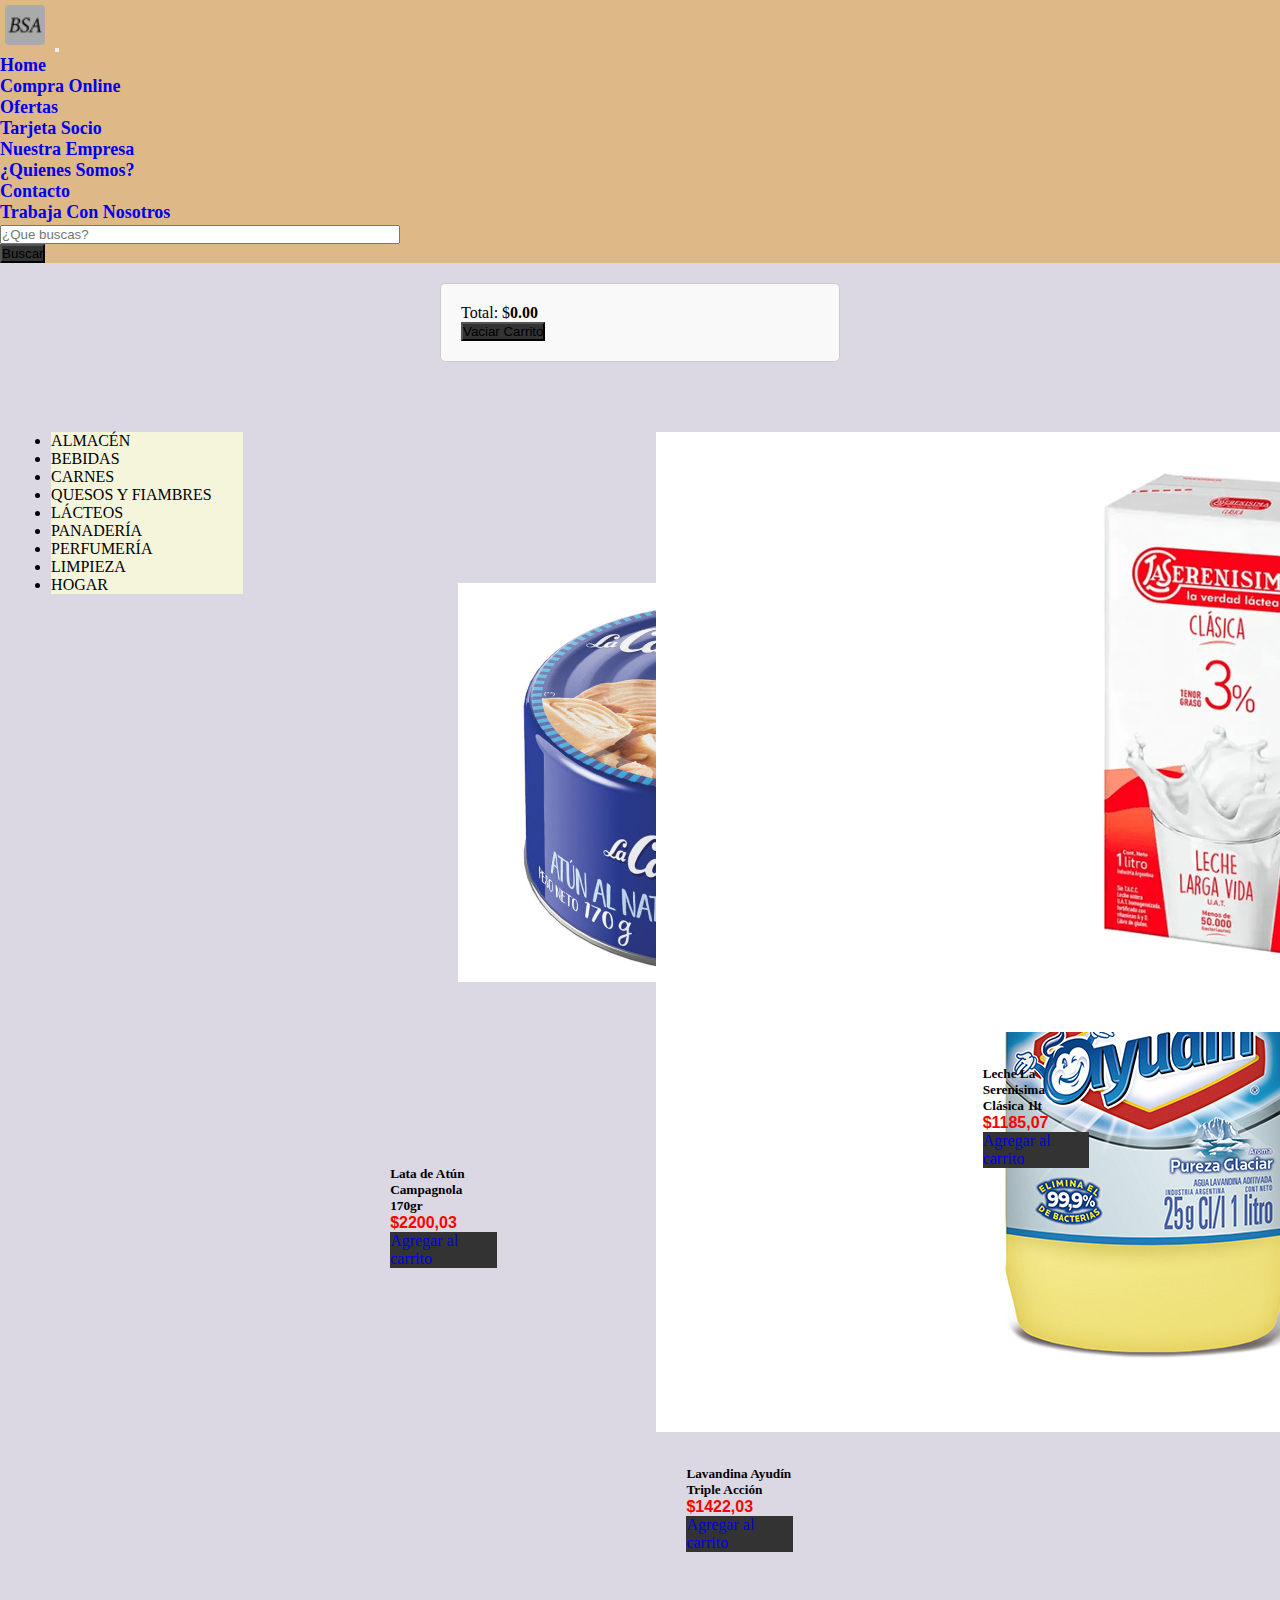
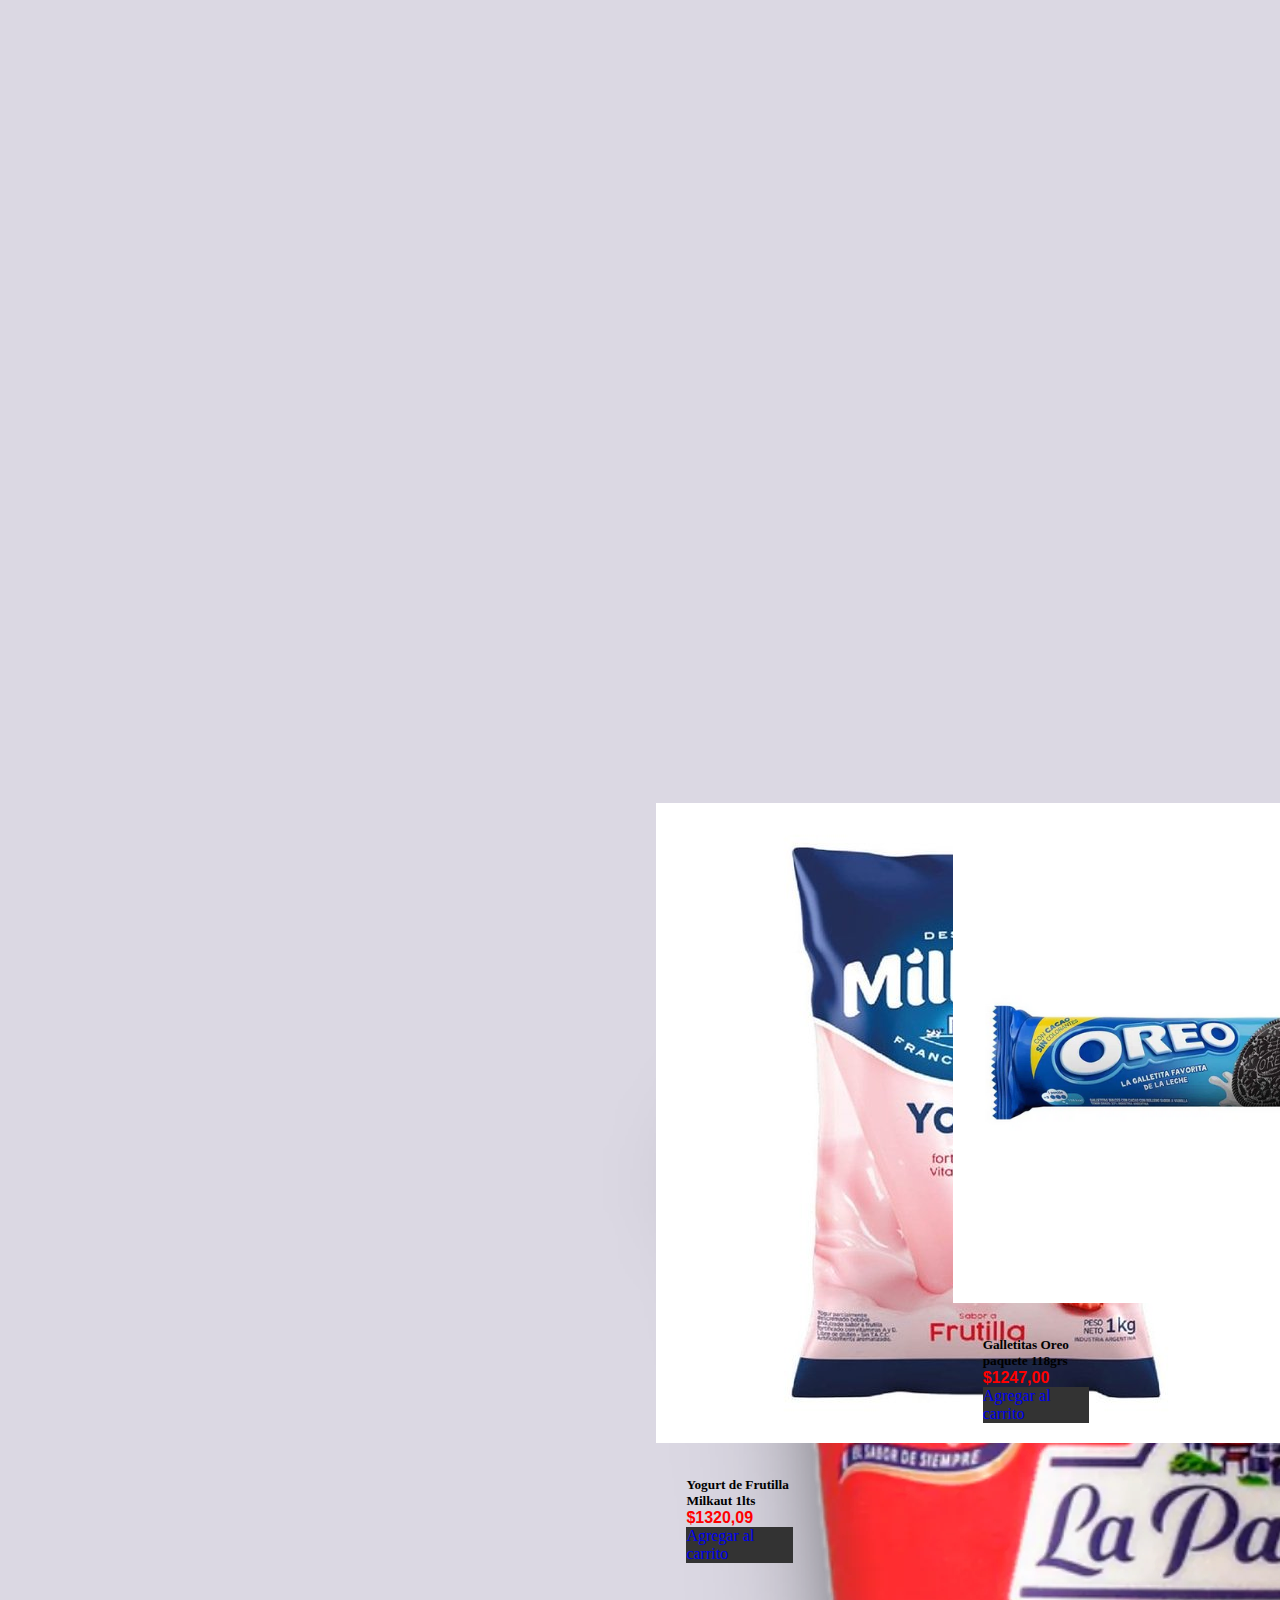
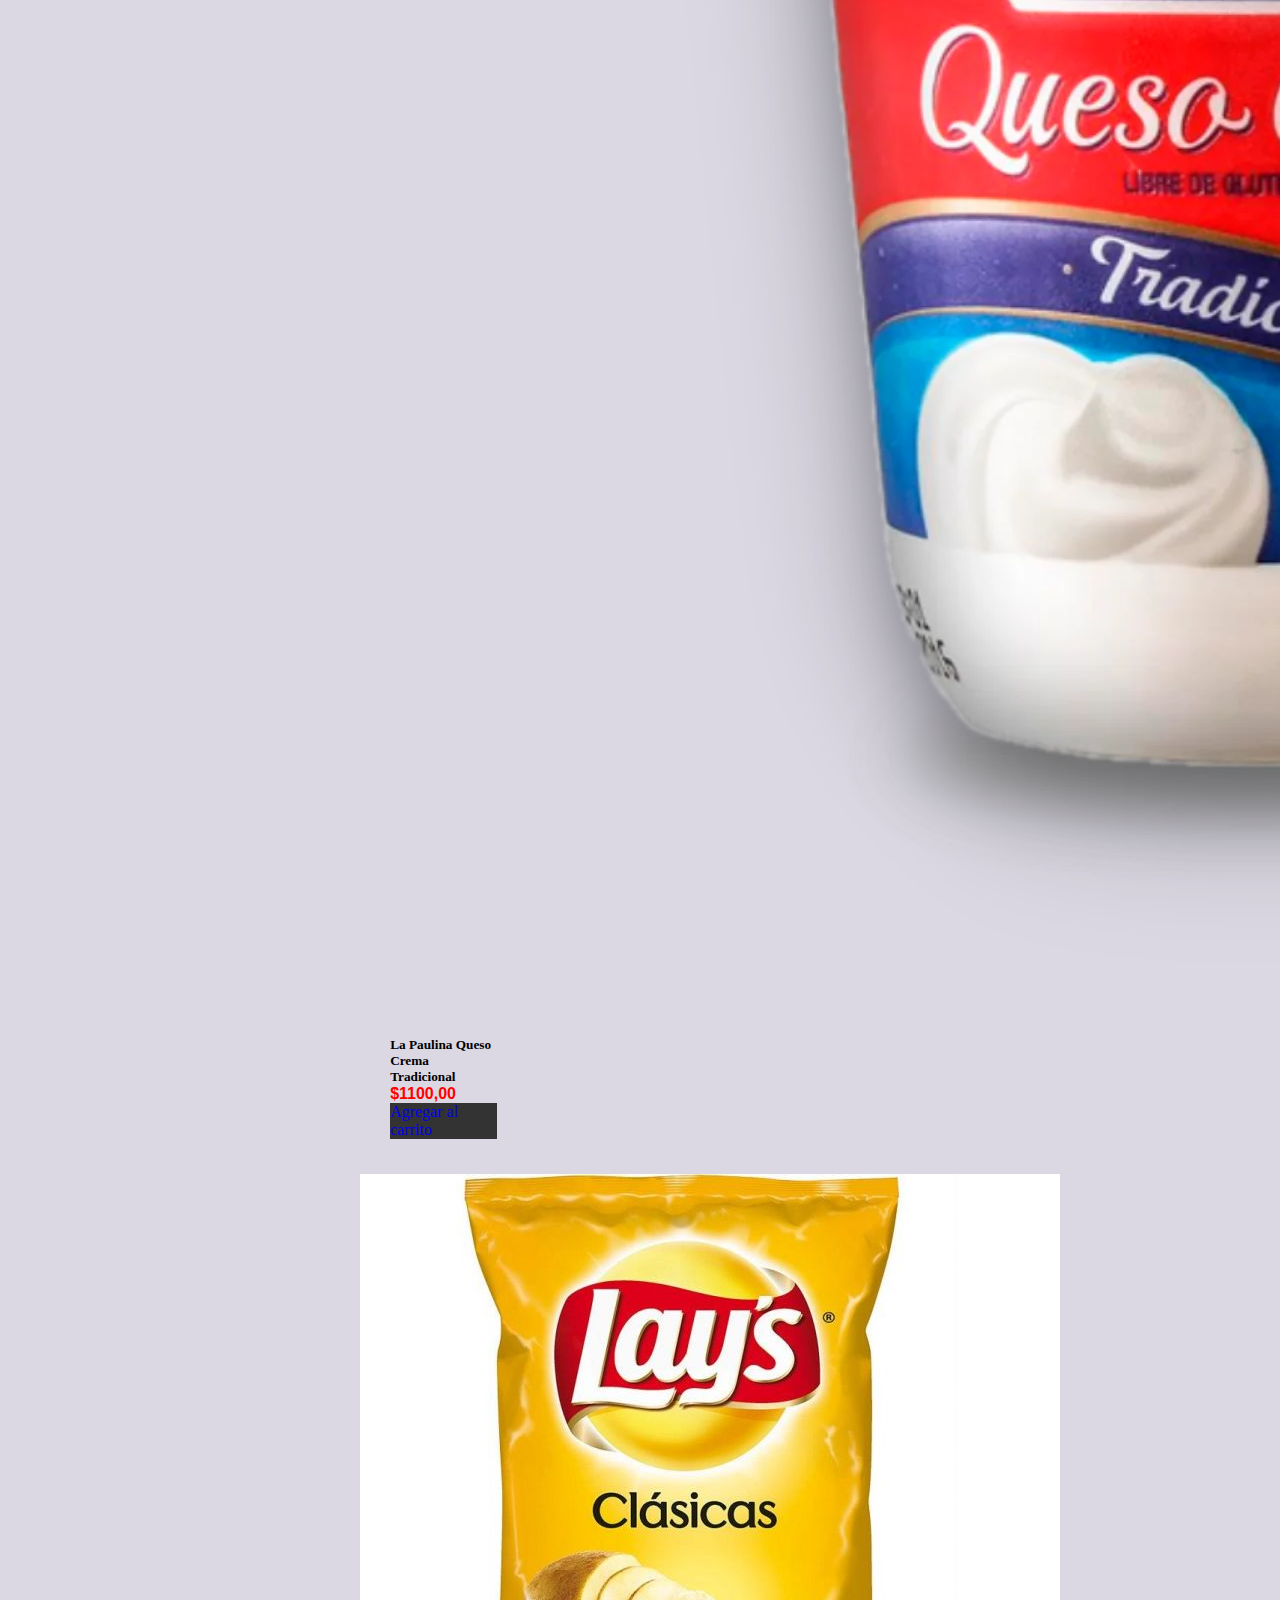
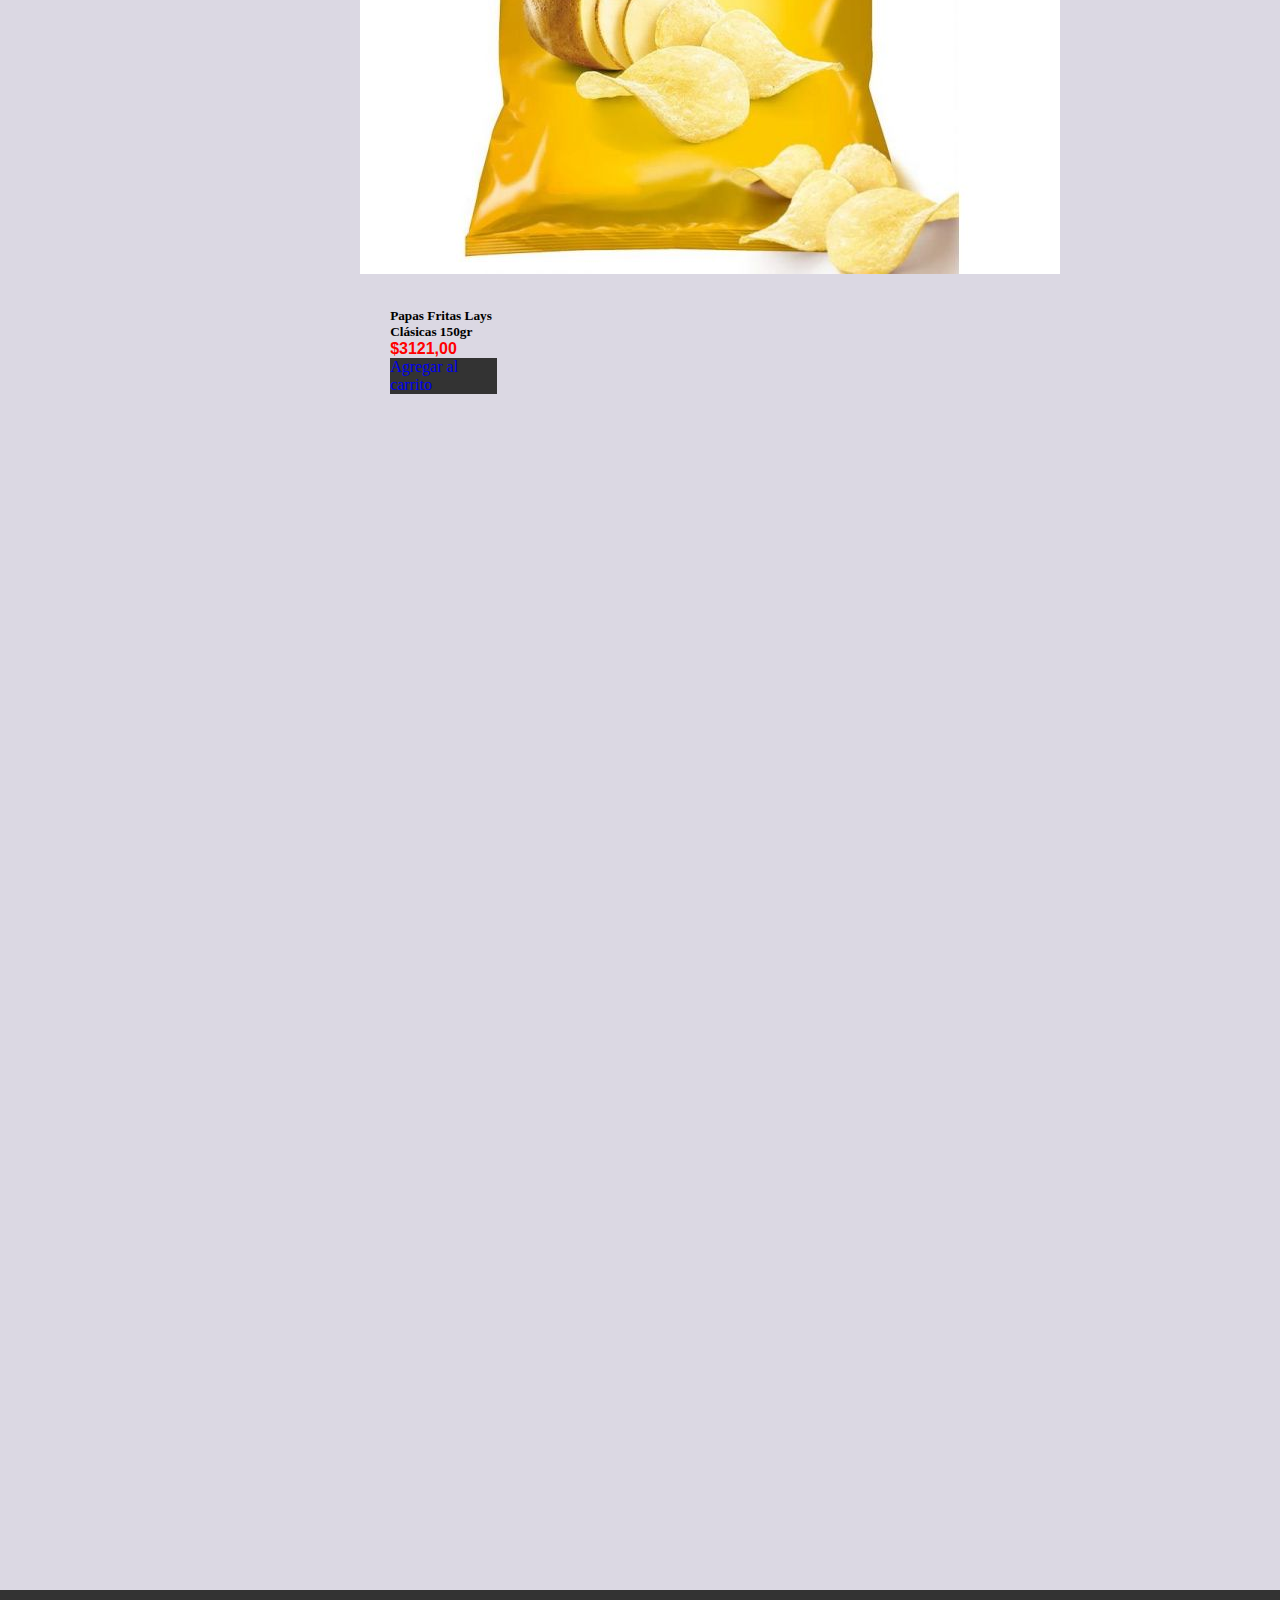
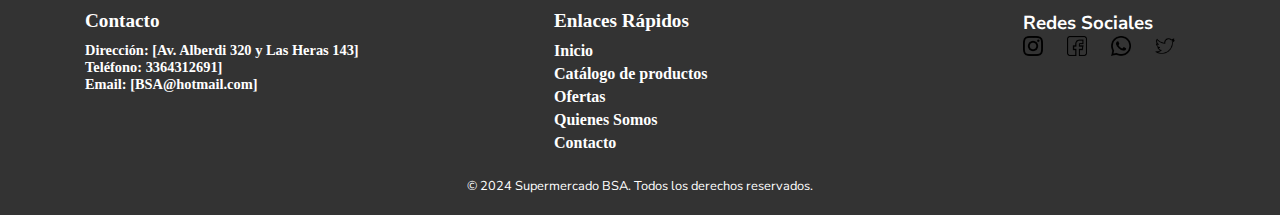
<file: pages/CompraOnline.html>
<!DOCTYPE html>
<html lang="en">
  <head>
    <meta charset="UTF-8" />
    <meta name="viewport" content="width=device-width, initial-scale=1.0" />
    <title>Supermercado BSA - Tienda Online</title>
    <meta
      name="Description"
      content="Compra todo lo que necesites sin salir de la comodidad de tu casa. Podes venir a retirarlo a la sucursal elegida o te lo enviamos a tu domicilio"
    />
    <link
      href="https://cdn.jsdelivr.net/npm/bootstrap@5.3.2/dist/css/bootstrap.min.css"
      rel="stylesheet"
      integrity="sha384-T3c6CoIi6uLrA9TneNEoa7RxnatzjcDSCmG1MXxSR1GAsXEV/Dwwykc2MPK8M2HN"
      crossorigin="anonymous"
    />
    <link rel="stylesheet" href="../css/estilo.css" />
    <link
      rel="apple-touch-icon"
      sizes="180x180"
      href="../fotos/apple-touch-icon.png"
    />
    <link
      rel="icon"
      type="image/png"
      sizes="32x32"
      href="../fotos/favicon-32x32.png"
    />
    <link
      rel="icon"
      type="image/png"
      sizes="16x16"
      href="../fotos/favicon-16x16.png"
    />
    <!--Google Fonts-->
    <link rel="preconnect" href="https://fonts.googleapis.com" />
    <link rel="preconnect" href="https://fonts.gstatic.com" crossorigin />
    <link
      href="https://fonts.googleapis.com/css2?family=Nunito+Sans:ital,opsz,wght@0,6..12,200..1000;1,6..12,200..1000&family=Roboto+Serif:ital,opsz,wdth,wght@0,8..144,50..150,100..900;1,8..144,50..150,100..900&display=swap"
      rel="stylesheet"
    />
  </head>
  <body>
    <header class="header">
      <nav class="navbar-compra navbar navbar-expand-lg bg-body-primary">
        <div class="container-compra container-fluid">
          <img
            class="icononav"
            src="../fotos/favicon-32x32.png"
            alt="IconoBSA"
          />
          <button
            class="navbar-toggler"
            type="button"
            data-bs-toggle="collapse"
            data-bs-target="#navbarNavDropdown"
            aria-controls="navbarNavDropdown"
            aria-expanded="false"
            aria-label="Toggle navigation"
          >
            <span class="navbar-toggler-icon"></span>
          </button>
          <div class="collapse navbar-collapse" id="navbarNavDropdown">
            <ul class="navbar-nav">
              <li class="nav-item">
                <a class="nav-link" aria-current="page" href="../index.html"
                  >Home</a
                >
              </li>
              <li class="nav-item">
                <a class="nav-link" href="../pages/CompraOnline.html"
                  >Compra Online</a
                >
              </li>
              <li class="nav-item">
                <a class="nav-link" href="../pages/Ofertas.html">Ofertas</a>
              </li>
              <li class="nav-item">
                <a class="nav-link" href="../pages/TarjetaSocio.html"
                  >Tarjeta Socio</a
                >
              </li>
              <li class="nav-item dropdown">
                <a
                  class="nav-link dropdown-toggle"
                  href="#"
                  role="button"
                  data-bs-toggle="dropdown"
                  aria-expanded="false"
                >
                  Nuestra Empresa
                </a>
                <ul class="dropdown-menu">
                  <li>
                    <a class="dropdown-item" href="../pages/QuienesSomos.html"
                      >¿Quienes Somos?</a
                    >
                  </li>
                  <li>
                    <a class="dropdown-item" href="../pages/Contacto.html">Contacto</a>
                  </li>
                  <li>
                    <a class="dropdown-item" href="#">Trabaja Con Nosotros</a>
                  </li>
                </ul>
              </li>
            </ul>
            <form class="d-flex" role="search">
              <input
                class="form-control me-2"
                type="search"
                placeholder="¿Que buscas?"
                aria-label="Search"
              />
              <button class="btn btn-outline-success" type="submit">
                Buscar
              </button>
            </form>
          </div>
        </div>
      </nav>
    </header>

    <main>
      
      <div id="carrito" class="carrito">
        
        <ul id="lista-carrito" class="lista-carrito">
          <!-- Los elementos seleccionados se agregarán aquí -->
        </ul>
        <p>Total: $<span id="total">0.00</span></p>
        <button id="vaciar-carrito" class="btn btn-danger">Vaciar Carrito</button>
      </div>
    

      <div class="grid-cards">
        <div class="contenedor-cards">
          <div class="list-container">
            <div class="card" style="width: 12rem">
              <ul class="list-group list-group-flush">
                <a href=""><li class="list-group-item">ALMACÉN</li></a>
                <a href=""><li class="list-group-item">BEBIDAS</li></a>
                <a href=""><li class="list-group-item">CARNES</li></a>
                <a href=""
                  ><li class="list-group-item">QUESOS Y FIAMBRES</li></a
                >
                <a href=""><li class="list-group-item">LÁCTEOS</li></a>
                <a href=""><li class="list-group-item">PANADERÍA</li></a>
                <a href=""><li class="list-group-item">PERFUMERÍA</li></a>
                <a href=""><li class="list-group-item">LIMPIEZA</li></a>
                <a href=""><li class="list-group-item">HOGAR</li></a>
              </ul>
            </div>
          </div>
          
          <div class="card" style="width: 13vw">
            <img
            src="../fotos/atun_campagnola.png"
            class="card-img-top"
            alt="atún_campagnola"
            />
            <div class="card-body">
              <h5 class="card-title">Lata de Atún Campagnola 170gr</h5>
              <p class="card-text-compra">$2200,03</p>
              <a href="#" class="btn btn-primary">Agregar al carrito</a>
            </div>
          </div>
          
          <div class="card" style="width: 13vw">
            <img
            src="../fotos/Lavandina-Triple-Accion-Ayudin-Pureza-Glaciar-1-L-2-17380__99297_zoom.jpg"
            class="card-img-top"
            alt="Lavandina"
            />
            <div class="card-body">
              <h5 class="card-title">Lavandina Ayudín Triple Acción</h5>
              <p class="card-text-compra">$1422,03</p>
              <a href="#" class="btn btn-primary">Agregar al carrito</a>
            </div>
          </div>

        <div class="card" style="width: 13vw">
          <img
            src="../fotos/serenisima-clasica-751-95fea92d1a27f8e9ab15710914346750-640-0.png"
            class="card-img-top"
            alt="Leche Serenisima"
          />
          <div class="card-body">
            <h5 class="card-title">Leche La Serenisima Clásica 1lt</h5>
            <p class="card-text-compra">$1185,07</p>
            <a href="#" class="btn btn-primary">Agregar al carrito</a>
          </div>
        </div>
        
        <div class="card" style="width: 13vw">
          <img
          src="../fotos/58.webp"
          class="card-img-top"
          alt="La Paulina queso Crema"
          />
          <div class="card-body">
            <h5 class="card-title">La Paulina Queso Crema Tradicional</h5>
            <p class="card-text-compra">$1100,00</p>
            <a href="#" class="btn btn-primary">Agregar al carrito</a>
          </div>
        </div>
        
        <div class="card" style="width: 13vw">
          <img
          src="../fotos/77948209022641-64caeb718b34ae698216355312138871-640-0.jpg"
          class="card-img-top"
          alt="Yogurt Milkaut Frutilla"
          />
          <div class="card-body">
            <h5 class="card-title">Yogurt de Frutilla Milkaut 1lts</h5>
            <p class="card-text-compra">$1320,09</p>
            <a href="#" class="btn btn-primary">Agregar al carrito</a>
          </div>
        </div>
        
        <div class="card" style="width: 13vw">
          <img
          src="../fotos/Oreos.jpg"
          class="card-img-top"
            alt="Galletitas Oreo"
            />
            <div class="card-body">
              <h5 class="card-title">Galletitas Oreo paquete 118grs</h5>
              <p class="card-text-compra">$1247,00</p>
            <a href="#" class="btn btn-primary">Agregar al carrito</a>
          </div>
        </div>

        <div class="card" style="width: 13vw">
          <img
          src="../fotos/lays_clasicas_150gx15_uy.png"
          class="card-img-top"
          alt="Papas Fritas Lays"
          />
          <div class="card-body">
            <h5 class="card-title">Papas Fritas Lays Clásicas 150gr</h5>
            <p class="card-text-compra">$3121,00</p>
            <a href="#" class="btn btn-primary">Agregar al carrito</a>
          </div>
        </div>
        </div>
        
        </div>
      </div>
    </main>

    <footer>
      <div class="container-footer">
        <div class="footer-section">
          <h3>Contacto</h3>
          <p>Dirección: [Av. Alberdi 320 y Las Heras 143]</p>
          <p>Teléfono: 3364312691]</p>
          <p>Email: [BSA@hotmail.com]</p>
        </div>
        
        <div class="footer-section">
          <h3>Enlaces Rápidos</h3>
          <ul>
            <li><a href="../index.html">Inicio</a></li>
            <li>
              <a href="../pages/CompraOnline.html">Catálogo de productos</a>
            </li>
            <li><a href="../pages/Ofertas.html">Ofertas</a></li>
            <li><a href="../pages/QuienesSomos.html">Quienes Somos</a></li>
            <li><a href="../pages/Contacto.html">Contacto</a></li>
          </ul>
        </div>

        <div class="footer-icon">
          <h3>Redes Sociales</h3>
          <a href="https://www.instagram.com/" target="_blank"
            ><img src="../fotos/instagram.png" alt="instagram-icon"
          /></a>
          <a href="https://www.facebook.com/?locale=es_LA"
            ><img src="../fotos/facebook.png" alt="facebook-icon"
          /></a>
          <img src="../fotos/whatsapp.png" alt="WhatsApp-icon" />
          <img src="../fotos/social.png" alt="Twitter-icon" />
        </div>
      </div>

      <div class="bottom-bar">
        <p>&copy; 2024 Supermercado BSA. Todos los derechos reservados.</p>
      </div>
    </footer>

    <script src="../script.js"></script>
    <script
      src="https://cdn.jsdelivr.net/npm/bootstrap@5.3.2/dist/js/bootstrap.bundle.min.js"
      integrity="sha384-C6RzsynM9kWDrMNeT87bh95OGNyZPhcTNXj1NW7RuBCsyN/o0jlpcV8Qyq46cDfL"
      crossorigin="anonymous"
    ></script>
  </body>
</html>
</file>
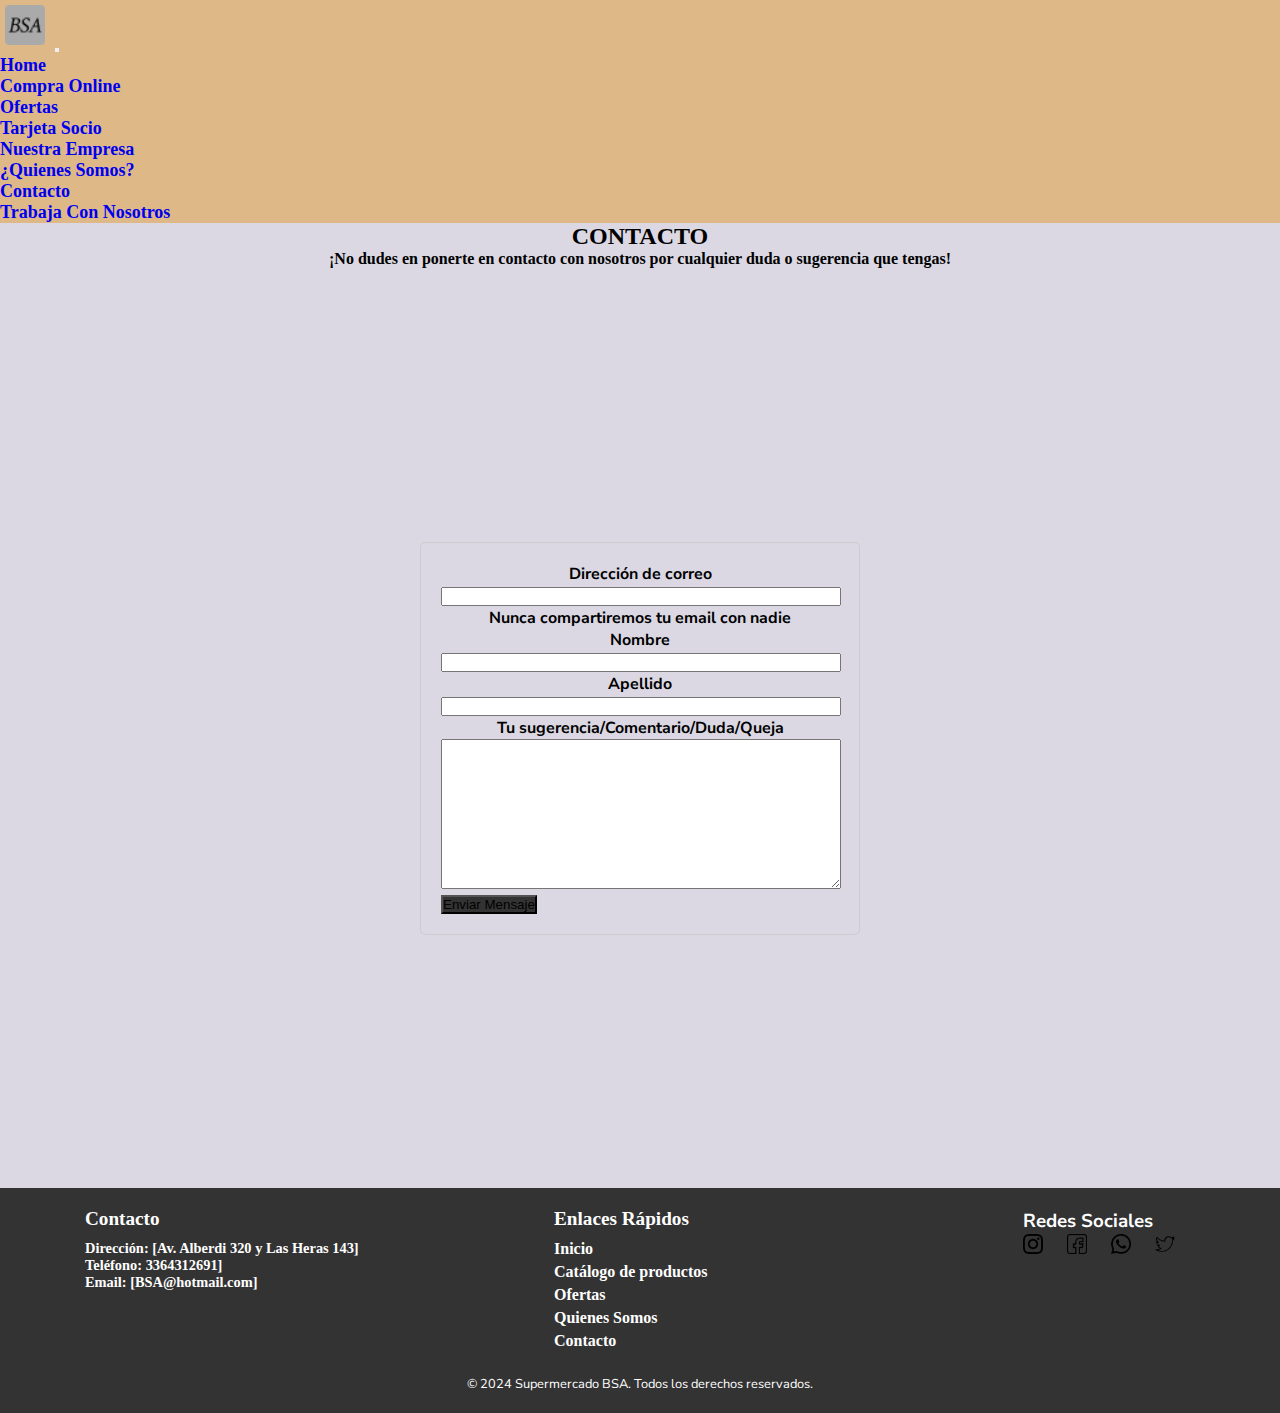
<file: pages/Contacto.html>
<!DOCTYPE html>
<html lang="en">
<head>
    <meta charset="UTF-8" />
    <meta name="viewport" content="width=device-width, initial-scale=1.0" />
    <title>Supermercado BSA - Tienda Online</title>
    <meta
      name="Description"
      content="Contacta con nosotros por cualquier duda que tengas"
    />
    <link
      href="https://cdn.jsdelivr.net/npm/bootstrap@5.3.2/dist/css/bootstrap.min.css"
      rel="stylesheet"
      integrity="sha384-T3c6CoIi6uLrA9TneNEoa7RxnatzjcDSCmG1MXxSR1GAsXEV/Dwwykc2MPK8M2HN"
      crossorigin="anonymous"
    />
    <link rel="stylesheet" href="../css/estilo.css" />
    <link
      rel="apple-touch-icon"
      sizes="180x180"
      href="../fotos/apple-touch-icon.png"
    />
    <link
      rel="icon"
      type="image/png"
      sizes="32x32"
      href="../fotos/favicon-32x32.png"
    />
    <link
      rel="icon"
      type="image/png"
      sizes="16x16"
      href="../fotos/favicon-16x16.png"
    />
    <!--Google Fonts-->
    <link rel="preconnect" href="https://fonts.googleapis.com" />
    <link rel="preconnect" href="https://fonts.gstatic.com" crossorigin />
    <link
      href="https://fonts.googleapis.com/css2?family=Nunito+Sans:ital,opsz,wght@0,6..12,200..1000;1,6..12,200..1000&family=Roboto+Serif:ital,opsz,wdth,wght@0,8..144,50..150,100..900;1,8..144,50..150,100..900&display=swap"
      rel="stylesheet"
    />
</head>
<body>
    <header class="header">
        <nav class="navbar-compra navbar navbar-expand-lg bg-body-primary">
            <div class="container-compra container-fluid">
              <img class="icononav" src="../fotos/favicon-32x32.png" alt="IconoBSA">
              <button class="navbar-toggler" type="button" data-bs-toggle="collapse" data-bs-target="#navbarNavDropdown" aria-controls="navbarNavDropdown" aria-expanded="false" aria-label="Toggle navigation">
                <span class="navbar-toggler-icon"></span>
              </button>
              <div class="collapse navbar-collapse" id="navbarNavDropdown">
                <ul class="navbar-nav">
                  <li class="nav-item">
                    <a class="nav-link " aria-current="page" href="../index.html">Home</a>
                  </li>
                  <li class="nav-item">
                    <a class="nav-link" href="../pages/CompraOnline.html">Compra Online</a>
                  </li>
                  <li class="nav-item">
                    <a class="nav-link" href="../pages/Ofertas.html">Ofertas</a>
                  </li>
                  <li class="nav-item">
                    <a class="nav-link" href="../pages/TarjetaSocio.html">Tarjeta Socio</a>
                  </li>
                  <li class="nav-item dropdown">
                    <a class="nav-link dropdown-toggle" href="#" role="button" data-bs-toggle="dropdown" aria-expanded="false">
                      Nuestra Empresa
                    </a>
                    <ul class="dropdown-menu">
                      <li><a class="dropdown-item" href="../pages/QuienesSomos.html">¿Quienes Somos?</a></li>
                      <li><a class="dropdown-item" href="../pages/Contacto.html">Contacto</a></li>
                      <li><a class="dropdown-item" href="#">Trabaja Con Nosotros</a></li>
                    </ul>
                  </li>
                </ul>
                
              </div>
            </div>
          </nav>
    </header>
    <main class="bodyContacto">
        <h2>CONTACTO</h2>
        <P>¡No dudes en ponerte en contacto con nosotros por cualquier duda o sugerencia que tengas!</P>
        <div class="containerform">
            <form class="customform">   
                <div class="mb-3">
                  <label for="exampleInputEmail1" class="form-label">Dirección de correo</label>
                  <input type="email" required class="form-control" id="exampleInputEmail1" aria-describedby="emailHelp">
                  <div id="emailHelp" class="form-text">Nunca compartiremos tu email con nadie</div>
                </div>
                <div class="mb-3">
                  <label for="exampleInput1" class="form-label">Nombre</label>
                  <input type="text" required class="form-control" id="exampleInputPassword1">
                </div>
                <div class="mb-3">
                  <label for="exampleInput2" class="form-label">Apellido</label>
                  <input type="text" required class="form-control" id="exampleInputPassword1">
                </div>
                <div class="mb-3">
                    <label for="InputComentario" class="form-label">Tu sugerencia/Comentario/Duda/Queja</label>
                    <textarea class="Mensaje" id="message" required cols="25" rows="2"></textarea>
                </div>
                <button type="submit" class="btn btn-primary">Enviar Mensaje</button>
            </form>
        </div>
        
    </main>
    <footer>
        <div class="container-footer">
          <div class="footer-section">
            <h3>Contacto</h3>
            <p>Dirección: [Av. Alberdi 320 y Las Heras 143]</p>
            <p>Teléfono: 3364312691]</p>
            <p>Email: [BSA@hotmail.com]</p>
          </div>
          
          <div class="footer-section">
            <h3>Enlaces Rápidos</h3>
            <ul>
              <li><a href="../index.html">Inicio</a></li>
              <li>
                <a href="../pages/CompraOnline.html">Catálogo de productos</a>
              </li>
              <li><a href="../pages/Ofertas.html">Ofertas</a></li>
              <li>
                <li><a href="../pages/QuienesSomos.html">Quienes Somos</a></li>
                <li><a href="../pages/Contacto.html">Contacto</a></li>
              </li>
            </ul>
          </div>
  
          <div class="footer-icon">
            <h3>Redes Sociales</h3>
            <a href="https://www.instagram.com/" target="_blank"
              ><img src="../fotos/instagram.png" alt="instagram-icon"
            /></a>
            <a href="https://www.facebook.com/?locale=es_LA"
              ><img src="../fotos/facebook.png" alt="facebook-icon"
            /></a>
            <img src="../fotos/whatsapp.png" alt="WhatsApp-icon" />
            <img src="../fotos/social.png" alt="Twitter-icon" />
          </div>
        </div>
  
        <div class="bottom-bar">
          <p>&copy; 2024 Supermercado BSA. Todos los derechos reservados.</p>
        </div>
      </footer>
  
      <script
        src="https://cdn.jsdelivr.net/npm/bootstrap@5.3.2/dist/js/bootstrap.bundle.min.js"
        integrity="sha384-C6RzsynM9kWDrMNeT87bh95OGNyZPhcTNXj1NW7RuBCsyN/o0jlpcV8Qyq46cDfL"
        crossorigin="anonymous"
      ></script>

</body>
</html>
</file>
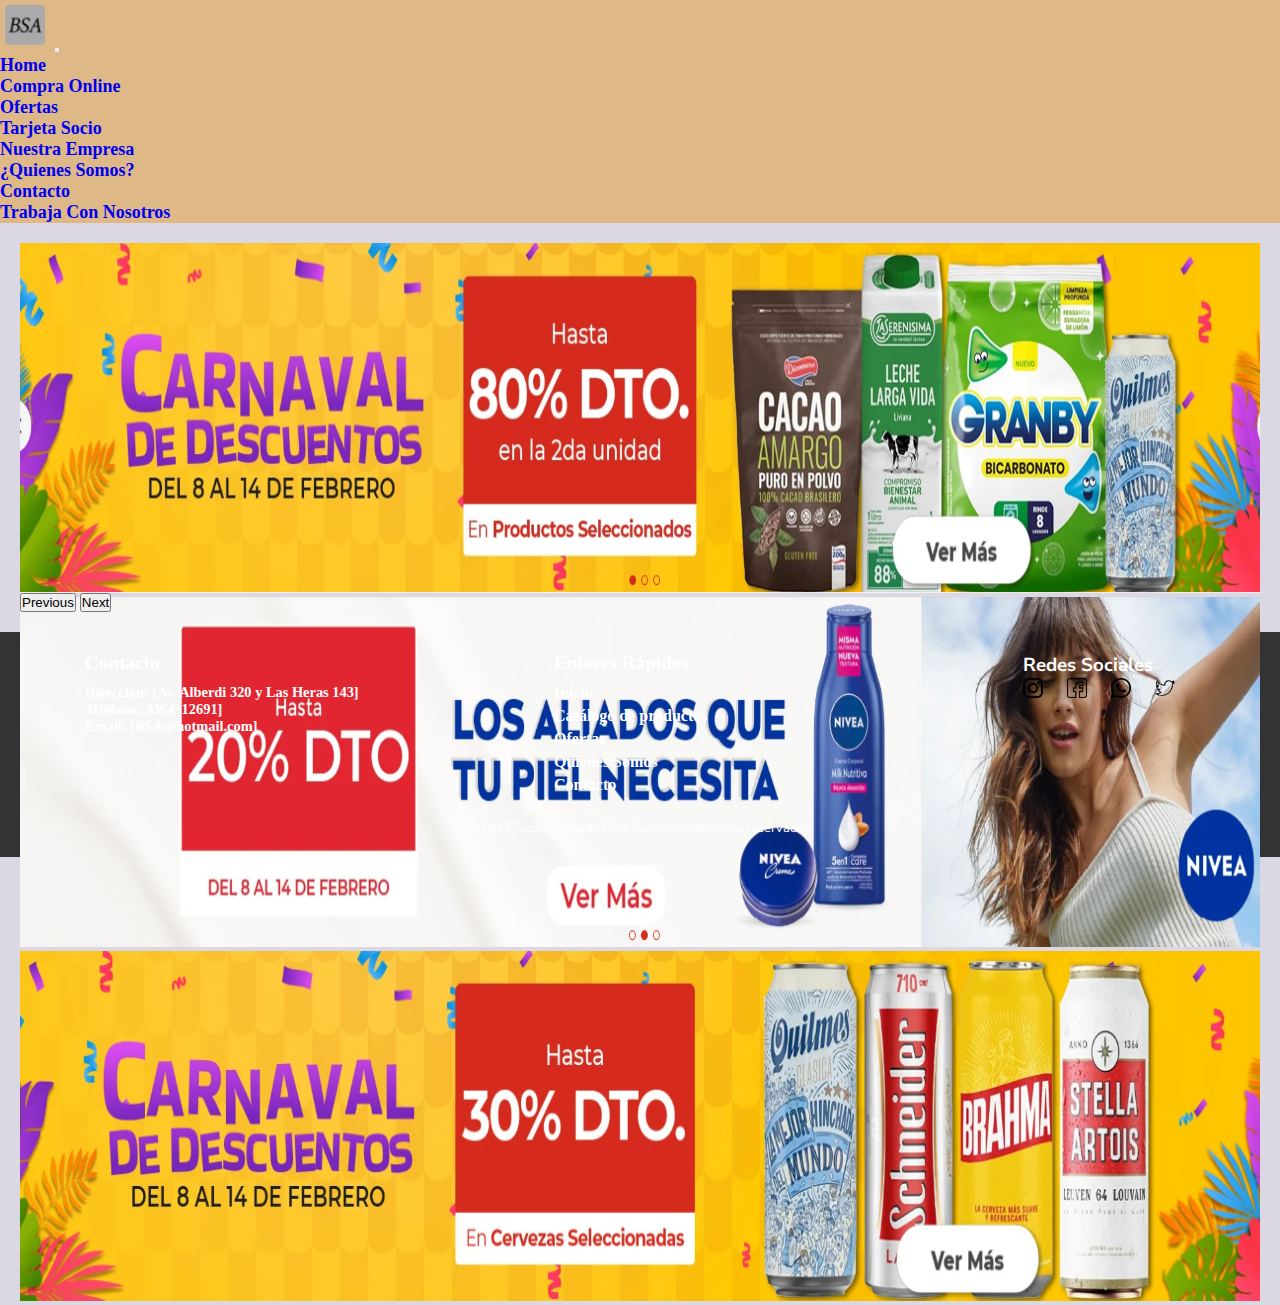
<file: pages/Ofertas.html>
<!DOCTYPE html>
<html lang="en">
<head>
  <meta charset="UTF-8" />
  <meta name="viewport" content="width=device-width, initial-scale=1.0" />
  <title>Supermercado BSA - Tienda Online</title>
  <meta name="Description" content="¡Los mejores productos con los descuentos mas increíbles que podes encontrar!">
  <link href="https://cdn.jsdelivr.net/npm/bootstrap@5.3.2/dist/css/bootstrap.min.css" rel="stylesheet" integrity="sha384-T3c6CoIi6uLrA9TneNEoa7RxnatzjcDSCmG1MXxSR1GAsXEV/Dwwykc2MPK8M2HN" crossorigin="anonymous">
  <link rel="stylesheet" href="../css/estilo.css" />
  <link
    rel="apple-touch-icon"
    sizes="180x180"
    href="../fotos/apple-touch-icon.png"
  />
  <link
    rel="icon"
    type="image/png"
    sizes="32x32"
    href="../fotos/favicon-32x32.png"
  />
  <link
    rel="icon"
    type="image/png"
    sizes="16x16"
    href="../fotos/favicon-16x16.png"
  />
  <!--Google Fonts-->
  <link rel="preconnect" href="https://fonts.googleapis.com">
  <link rel="preconnect" href="https://fonts.gstatic.com" crossorigin>
  <link href="https://fonts.googleapis.com/css2?family=Nunito+Sans:ital,opsz,wght@0,6..12,200..1000;1,6..12,200..1000&family=Roboto+Serif:ital,opsz,wdth,wght@0,8..144,50..150,100..900;1,8..144,50..150,100..900&display=swap" rel="stylesheet">
</head>
<body>
  <header class="header">
    <nav class="navbar-compra navbar navbar-expand-lg bg-body-primary">
        <div class="container-compra container-fluid">
          <img class="icononav" src="../fotos/favicon-32x32.png" alt="IconoBSA">
          <button class="navbar-toggler" type="button" data-bs-toggle="collapse" data-bs-target="#navbarNavDropdown" aria-controls="navbarNavDropdown" aria-expanded="false" aria-label="Toggle navigation">
            <span class="navbar-toggler-icon"></span>
          </button>
          <div class="collapse navbar-collapse" id="navbarNavDropdown">
            <ul class="navbar-nav">
              <li class="nav-item">
                <a class="nav-link " aria-current="page" href="../index.html">Home</a>
              </li>
              <li class="nav-item">
                <a class="nav-link" href="../pages/CompraOnline.html">Compra Online</a>
              </li>
              <li class="nav-item">
                <a class="nav-link" href="../pages/Ofertas.html">Ofertas</a>
              </li>
              <li class="nav-item">
                <a class="nav-link" href="../pages/TarjetaSocio.html">Tarjeta Socio</a>
              </li>
              <li class="nav-item dropdown">
                <a class="nav-link dropdown-toggle" href="#" role="button" data-bs-toggle="dropdown" aria-expanded="false">
                  Nuestra Empresa
                </a>
                <ul class="dropdown-menu">
                  <li><a class="dropdown-item" href="../pages/QuienesSomos.html">¿Quienes Somos?</a></li>
                  <li><a class="dropdown-item" href="../pages/Contacto.html">Contacto</a></li>
                  <li><a class="dropdown-item" href="#">Trabaja Con Nosotros</a></li>
                </ul>
              </li>
            </ul>
            
          </div>
        </div>
      </nav>
    </header>
    <main class="main">
      <div class="carrusel">
        <div id="carouselExample" class="carousel slide" data-bs-ride="carousel">
            <div class="carousel-inner">
                <div class="carousel-item active">
                    <img class="imagencarrusel img-fluid" src="../fotos/OfertasCarrusel.png" alt="Oferta1">
                </div>
                <div class="carousel-item">
                    <img class="imagencarrusel img-fluid" src="../fotos/OfertasCarrusel2.png" alt="Oferta2">
                </div>
                <div class="carousel-item">
                    <img class="imagencarrusel img-fluid" src="../fotos/OfertasCarrusel3.png" alt="Oferta3">
                </div>
            </div>
            <button class="carousel-control-prev" type="button" data-bs-target="#carouselExample" data-bs-slide="prev">
                <span class="carousel-control-prev-icon" aria-hidden="true"></span>
                <span class="visually-hidden">Previous</span>
            </button>
            <button class="carousel-control-next" type="button" data-bs-target="#carouselExample" data-bs-slide="next">
                <span class="carousel-control-next-icon" aria-hidden="true"></span>
                <span class="visually-hidden">Next</span>
            </button>
        </div>
    </div>
      

    </main>

    <footer>
      <div class="container-footer">
          <div class="footer-section">
            <h3>Contacto</h3>
            <p>Dirección: [Av. Alberdi 320 y Las Heras 143]</p>
            <p>Teléfono: 3364312691]</p>
            <p>Email: [BSA@hotmail.com]</p>
          </div>
  
          <div class="footer-section">
            <h3>Enlaces Rápidos</h3>
            <ul>
              <li><a href="../index.html">Inicio</a></li>
              <li>
                <a href="../pages/CompraOnline.html">Catálogo de productos</a>
              </li>
              <li><a href="../pages/Ofertas.html">Ofertas</a></li>
              <li><a href="../pages/QuienesSomos.html">Quienes Somos</a></li>
              <li><a href="../pages/Contacto.html">Contacto</a></li>
            </ul>
          </div>
  
          <div class="footer-icon">
            <h3>Redes Sociales</h3>
            <a href="https://www.instagram.com/" target="_blank"><img  src="../fotos/instagram.png" alt="instagram-icon" /></a>
            <a href="https://www.facebook.com/?locale=es_LA"><img src="../fotos/facebook.png" alt="facebook-icon" /></a>
            <img src="../fotos/whatsapp.png" alt="whatsapp-icon" />
            <img src="../fotos/social.png" alt="Twitter-icon" />
          </div>
        </div>
  
        <div class="bottom-bar">
          <p>&copy; 2024 Supermercado BSA. Todos los derechos reservados.</p>
        </div>
      </footer>
  
    <script src="https://cdn.jsdelivr.net/npm/bootstrap@5.3.2/dist/js/bootstrap.bundle.min.js" integrity="sha384-C6RzsynM9kWDrMNeT87bh95OGNyZPhcTNXj1NW7RuBCsyN/o0jlpcV8Qyq46cDfL" crossorigin="anonymous"></script>  
</body>
</html>
</file>
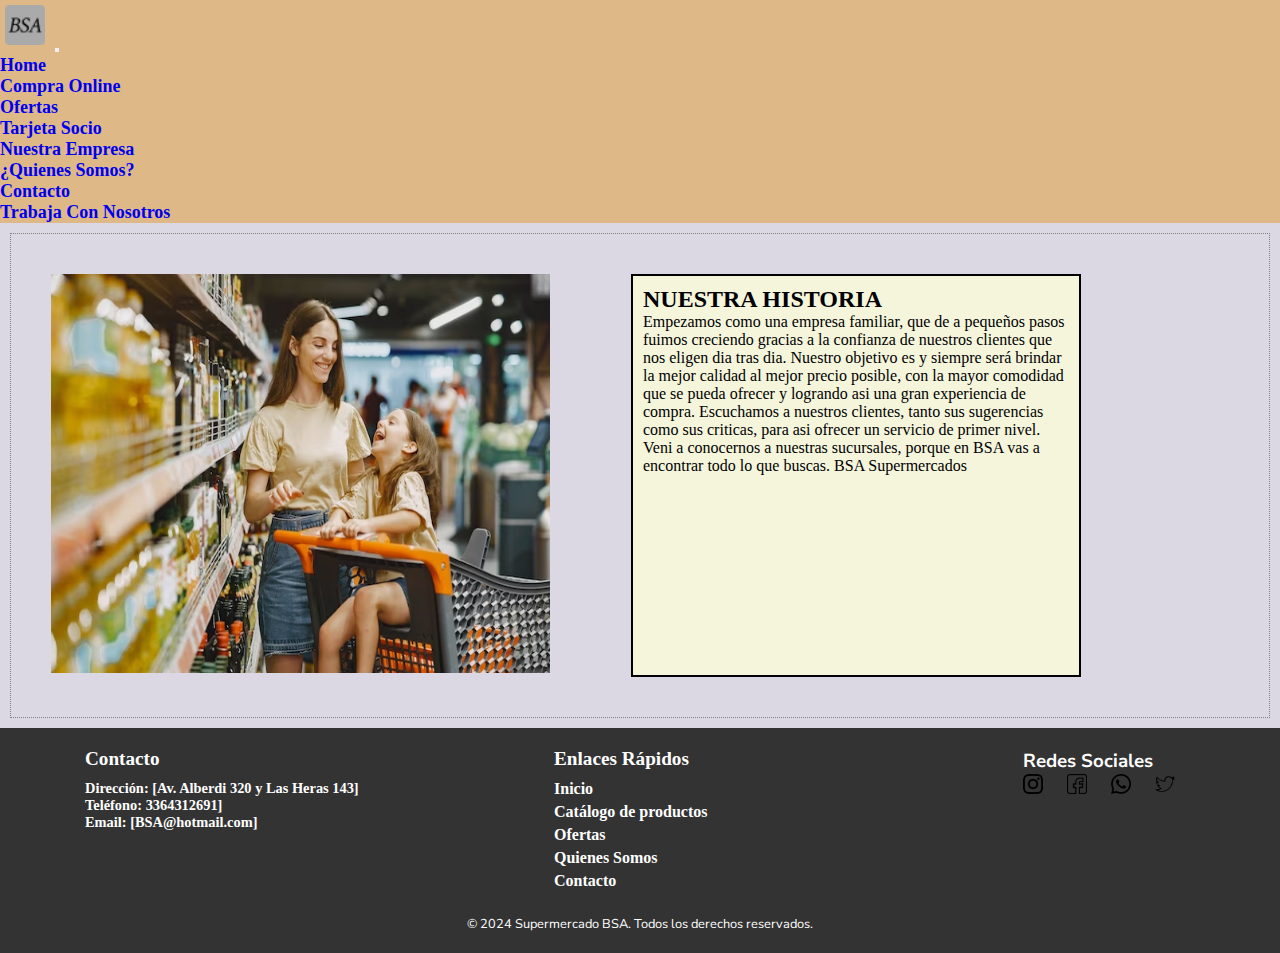
<file: pages/QuienesSomos.html>
<!DOCTYPE html>
<html lang="en">
<head>
    <meta charset="UTF-8" />
        <meta name="viewport" content="width=device-width, initial-scale=1.0" />
        <title>Supermercado BSA-¿Quienes Somos?</title>
        <meta name="Description" content="Conocé un poco mas acerca de nuestra historia y cuales son nuestros objetivos">
        <link href="https://cdn.jsdelivr.net/npm/bootstrap@5.3.2/dist/css/bootstrap.min.css" rel="stylesheet" integrity="sha384-T3c6CoIi6uLrA9TneNEoa7RxnatzjcDSCmG1MXxSR1GAsXEV/Dwwykc2MPK8M2HN" crossorigin="anonymous">
        <link rel="stylesheet" href="../css/estilo.css" />
        <link
          rel="apple-touch-icon"
          sizes="180x180"
          href="../fotos/apple-touch-icon.png"
        />
        <link
          rel="icon"
          type="image/png"
          sizes="32x32"
          href="../fotos/favicon-32x32.png"
        />
        <link
          rel="icon"
          type="image/png"
          sizes="16x16"
          href="../fotos/favicon-16x16.png"
        />
        <!--Google Fonts-->
        <link rel="preconnect" href="https://fonts.googleapis.com">
        <link rel="preconnect" href="https://fonts.gstatic.com" crossorigin>
        <link href="https://fonts.googleapis.com/css2?family=Nunito+Sans:ital,opsz,wght@0,6..12,200..1000;1,6..12,200..1000&family=Roboto+Serif:ital,opsz,wdth,wght@0,8..144,50..150,100..900;1,8..144,50..150,100..900&display=swap" rel="stylesheet">
</head>
<body>
    
    <header class="header">
        <nav class="navbar-compra navbar navbar-expand-lg bg-body-primary">
            <div class="container-compra container-fluid">
              <img class="icononav" src="../fotos/favicon-32x32.png" alt="IconoBSA">
              <button class="navbar-toggler" type="button" data-bs-toggle="collapse" data-bs-target="#navbarNavDropdown" aria-controls="navbarNavDropdown" aria-expanded="false" aria-label="Toggle navigation">
                <span class="navbar-toggler-icon"></span>
              </button>
              <div class="collapse navbar-collapse" id="navbarNavDropdown">
                <ul class="navbar-nav">
                  <li class="nav-item">
                    <a class="nav-link " aria-current="page" href="../index.html">Home</a>
                  </li>
                  <li class="nav-item">
                    <a class="nav-link" href="../pages/CompraOnline.html">Compra Online</a>
                  </li>
                  <li class="nav-item">
                    <a class="nav-link" href="../pages/Ofertas.html">Ofertas</a>
                  </li>
                  <li class="nav-item">
                    <a class="nav-link" href="../pages/TarjetaSocio.html">Tarjeta Socio</a>
                  </li>
                  <li class="nav-item dropdown">
                    <a class="nav-link dropdown-toggle" href="#" role="button" data-bs-toggle="dropdown" aria-expanded="false">
                      Nuestra Empresa
                    </a>
                    <ul class="dropdown-menu">
                      <li><a class="dropdown-item" href="../pages/QuienesSomos.html">¿Quienes Somos?</a></li>
                      <li><a class="dropdown-item" href="../pages/Contacto.html">Contacto</a></li>
                      <li><a class="dropdown-item" href="#">Trabaja Con Nosotros</a></li>
                    </ul>
                  </li>
                </ul>
              </div>
            </div>
          </nav>
    </header>
      <main class="mainQuienes">
      <div class="containerHistoria">
        <div class="imgContainer"></div>
        <img class="imgHistoria" src="../fotos/familia-supermercado-mujer-camiseta-marron-gente-elige-productos-madre-hija_1157-43983.avif" alt="imagenSupermercado">
      </div>
       
      <div class="containerTexto">
        <h2 class="">NUESTRA HISTORIA</h2>
          <p>Empezamos como una empresa familiar, que de a pequeños pasos fuimos creciendo gracias a la confianza de nuestros clientes que nos eligen dia tras dia.
          Nuestro objetivo es y siempre será brindar la mejor calidad al mejor precio posible, con la mayor comodidad que se pueda ofrecer y logrando asi una gran experiencia de compra.
          Escuchamos a nuestros clientes, tanto sus sugerencias como sus criticas, para asi ofrecer un servicio de primer nivel.
          Veni a conocernos a nuestras sucursales, porque en BSA vas a encontrar todo lo que buscas. BSA Supermercados
          </p>
      </div>

      </main>

      <footer>
        <div class="container-footer">
            <div class="footer-section">
              <h3>Contacto</h3>
              <p>Dirección: [Av. Alberdi 320 y Las Heras 143]</p>
              <p>Teléfono: 3364312691]</p>
              <p>Email: [BSA@hotmail.com]</p>
            </div>
    
            <div class="footer-section">
              <h3>Enlaces Rápidos</h3>
              <ul>
                <li><a href="../index.html">Inicio</a></li>
                <li>
                  <a href="../pages/CompraOnline.html">Catálogo de productos</a>
                </li>
                <li><a href="../pages/Ofertas.html">Ofertas</a></li>
                <li><a href="../pages/QuienesSomos.html">Quienes Somos</a></li>
                <li><a href="../pages/Contacto.html">Contacto</a></li>
              </ul>
            </div>
    
            <div class="footer-icon">
              <h3>Redes Sociales</h3>
              <a href="https://www.instagram.com/" target="_blank"><img  src="../fotos/instagram.png" alt="instagram-icon" /></a>
              <a href="https://www.facebook.com/?locale=es_LA"><img src="../fotos/facebook.png" alt="facebook-icon" /></a>
              <img src="../fotos/whatsapp.png" alt="WhatsApp-icon" />
              <img src="../fotos/social.png" alt="Twitter-icon" />
            </div>
          </div>
    
          <div class="bottom-bar">
            <p>&copy; 2024 Supermercado BSA. Todos los derechos reservados.</p>
          </div>
        </footer>
      </footer>
  
    
   </div>
   <script src="https://cdn.jsdelivr.net/npm/bootstrap@5.3.2/dist/js/bootstrap.bundle.min.js" integrity="sha384-C6RzsynM9kWDrMNeT87bh95OGNyZPhcTNXj1NW7RuBCsyN/o0jlpcV8Qyq46cDfL" crossorigin="anonymous"></script>  
</body>
</html>
</file>
<file: css/estilo.css>
* {
  padding: 0px;
  margin: 0px;
  box-sizing: border-box;
}

body {
  background-color: #dbd8e3;
}

.contenedor {
  display: grid;
  grid-template-columns: repeat(3, 1fr);
  grid-template-rows: repeat(4, auto);
  grid-auto-flow: row;
  grid-template-areas: "header header header" "contenido contenido contenido" "contenido contenido contenido" "footer footer footer";
}
.contenedor .header {
  grid-area: header;
}
.contenedor .contenido {
  grid-area: contenido;
}
.contenedor .footer {
  grid-area: footer;
}

.icononav {
  width: 40px;
  margin: 5px;
}

.navbar {
  background-color: burlywood;
  font-family: "Roboto", serif;
  font-weight: bold;
  font-size: 18px;
}
.navbar .nav-link:hover {
  color: rgb(241, 185, 112);
  background-color: #333;
  border-radius: 50px;
}

.carrusel {
  margin: 20px;
}
.carrusel .carousel-inner {
  height: 350px;
}
.carrusel .imagencarrusel {
  width: 100%;
  height: 350px;
}

.carruselSocio {
  max-width: 900px;
  margin: auto;
  padding: 20px;
}

.cards {
  width: auto;
  display: flex;
  justify-content: space-evenly;
}
.cards .card {
  display: inline-block;
  margin: 30px;
  background-color: white;
}
.cards .card .card-title {
  text-align: center;
  color: rgb(241, 185, 112);
  font-family: "Nunito Sans", sans-serif;
  font-weight: bold;
}
.cards .card .imagencard {
  width: 100%;
  height: 200px;
}

.btn {
  background-color: #333;
  display: flex;
  justify-content: center;
  transition: scale 0.5s;
}
.btn a {
  text-decoration: none;
}
.btn:hover {
  background-color: burlywood;
  color: black;
  scale: 110%;
}

.list-group-item {
  background-color: beige;
  color: black;
  font-family: "Roboto", serif;
}
.list-group-item:hover {
  background-color: white;
  color: burlywood;
}

a {
  text-decoration: none;
}

.contenedor-compra {
  display: flex;
  padding: 20px;
}

.grid-cards {
  padding: 50px;
}
.grid-cards .contenedor-cards {
  justify-items: center;
  display: grid;
  gap: 5px;
  grid-template-columns: repeat(2, 1fr 2fr);
  grid-template-rows: repeat(3, 1fr);
  grid-template-areas: "menu producto producto" "menu producto producto" "menu producto producto";
}
.grid-cards .contenedor-cards .list-container {
  grid-area: menu;
}
.grid-cards .contenedor-cards .card-body {
  padding: 30px;
}
.grid-cards .contenedor-cards .btn {
  max-width: 100%;
}
.grid-cards .contenedor-cards .card-text-compra {
  color: red;
  font-weight: bold;
  font-family: Arial, Helvetica, sans-serif;
}

.mainQuienes {
  display: flex;
  border: 1px;
  border-color: gray;
  border-style: dotted;
  margin: 10px;
}
.mainQuienes .containerHistoria {
  width: 500px;
  margin: 40px;
}
.mainQuienes .containerHistoria .imgHistoria {
  width: 499px;
  height: 399px;
}
.mainQuienes .imgContainer {
  display: flex;
  align-items: center;
  justify-content: center;
}
.mainQuienes h2 {
  font-weight: bold;
}
.mainQuienes .containerTexto {
  border: 2px;
  border-color: black;
  border-style: solid;
  width: 450px;
  margin: 40px;
  padding: 10px;
  background-color: beige;
  font-family: "Roboto", serif;
}

footer {
  background-color: #333;
  color: #fff;
  padding: 20px 0;
  font-family: "Nunito Sans", sans-serif;
}
footer .container-footer {
  display: flex;
  justify-content: space-evenly;
}
footer .container-footer .footer-section {
  width: 30%;
  font-family: "Roboto", serif;
  font-weight: bold;
}
footer .container-footer .footer-section h3 {
  color: #fff;
  font-size: 1.2em;
  margin-bottom: 10px;
}
footer .container-footer .footer-section p {
  margin: 0;
  font-size: 0.9em;
}
footer .container-footer .footer-section ul {
  list-style: none;
  padding: 0;
}
footer .container-footer .footer-section ul li {
  margin-bottom: 5px;
  font-weight: bold;
}
footer .container-footer .footer-section ul li a:hover {
  color: black;
}
footer .container-footer .footer-section a {
  text-decoration: none;
  color: #fff;
}
footer .container-footer .footer-icon img {
  width: 20px;
  margin-right: 20px;
}
footer .bottom-bar {
  margin-top: 20px;
  text-align: center;
}
footer .bottom-bar p {
  margin: 0;
  font-size: 0.8em;
}

.contenedorSocio {
  display: grid;
  gap: 5px;
}
.contenedorSocio .footer {
  grid-area: footer;
}

.contenidoSocio {
  display: flex;
  justify-content: center;
  margin-top: 40px;
  padding: 20px;
}

.item-wrap {
  padding: 20px;
}

.form-control {
  width: 400px;
}

.bodyContacto {
  font-family: "Roboto", serif;
  text-align: center;
  font-weight: bold;
}

.containerform {
  display: flex;
  justify-content: center;
  align-items: center;
  height: 100vh;
  margin-top: 20px;
  font-family: "Nunito Sans", sans-serif;
  color: black;
}
.containerform .customform {
  max-width: 440px;
  width: 100%;
  padding: 20px;
  border: 1px solid #ccc;
  border-radius: 5px;
}
.containerform .customform .Mensaje {
  min-width: 400px;
  max-width: 400px;
  resize: vertical;
  min-height: 150px;
}
.carrito {
  max-width: 400px;
  margin: 20px auto;
  padding: 20px;
  border: 1px solid #ccc;
  border-radius: 5px;
  background-color: #f9f9f9;
}

.lista-carrito {
  list-style: none;
  padding: 0;
}

.producto {
  display: flex;
  justify-content: space-between;
  align-items: center;
  margin-bottom: 10px;
}

.btn-remove {
  padding: 5px 10px;
  background-color: #dc3545;
  color: white;
  border: none;
  border-radius: 5px;
  cursor: pointer;
}

.btn-vaciar {
  padding: 10px 20px;
  background-color: #dc3545;
  color: white;
  border: none;
  border-radius: 5px;
  cursor: pointer;
}

#total {
  font-weight: bold;
}

@media (max-width: 768px) {
  .bodyContacto {
    grid-template-columns: 1fr; /* Stack elements vertically on small screens */
    grid-template-areas: "header" "content" "sidebar" "footer";
  }
}


/*# sourceMappingURL=estilo.css.map */
</file>
